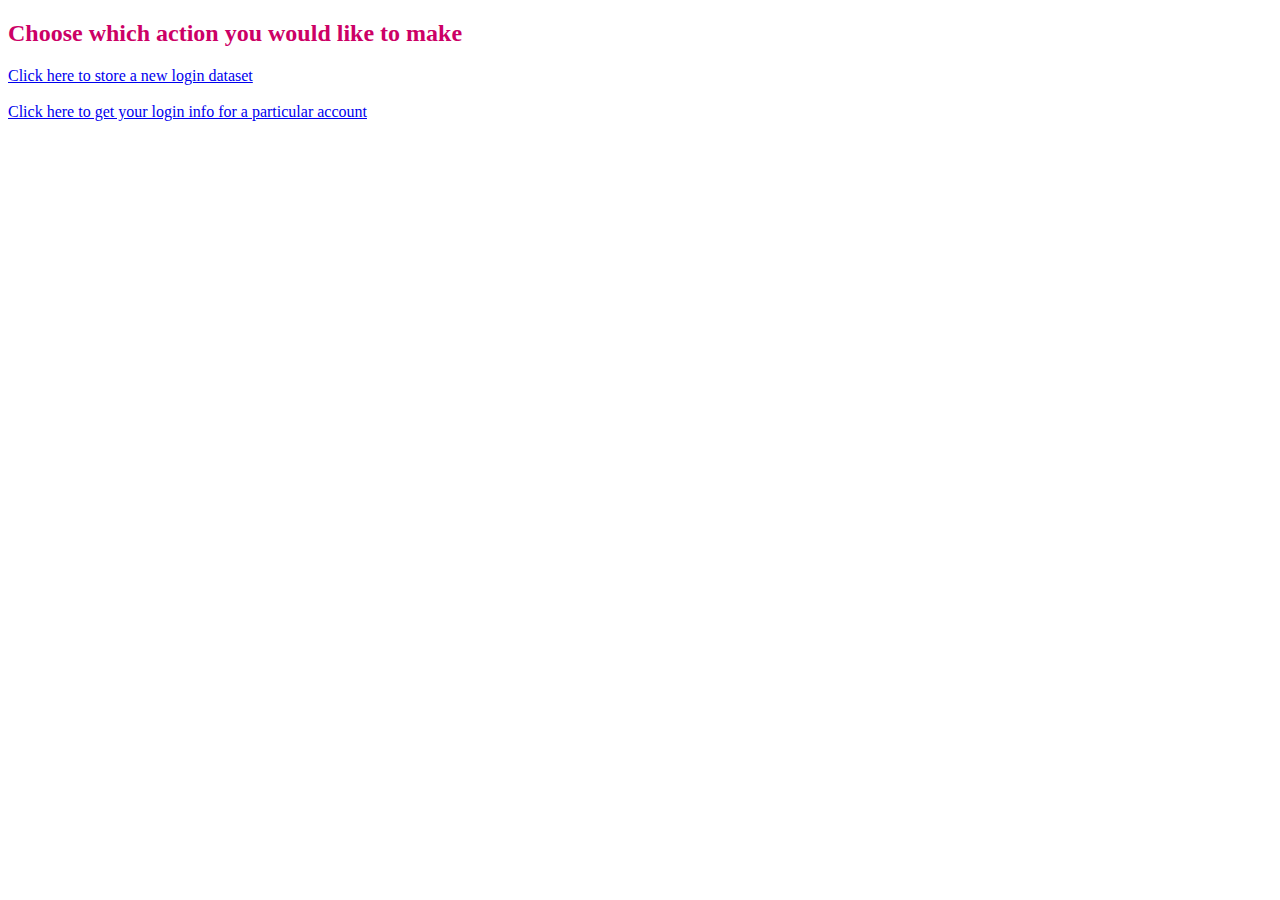
<file: index.html>
<!DOCTYPE html>
<html>
<head>
	<title>Password Vault: Start Page</title>
	<link href="layout.css" rel="stylesheet" type="text/css">
</head>
<body>
	<h2>Choose which action you would like to make</h2>

	<a href="store_data.html">Click here to store a new login dataset</a>
	<br/>
	<br/>
	<a href="get_data.html">Click here to get your login info for a particular account</a>	

</body>
</html>
</file>
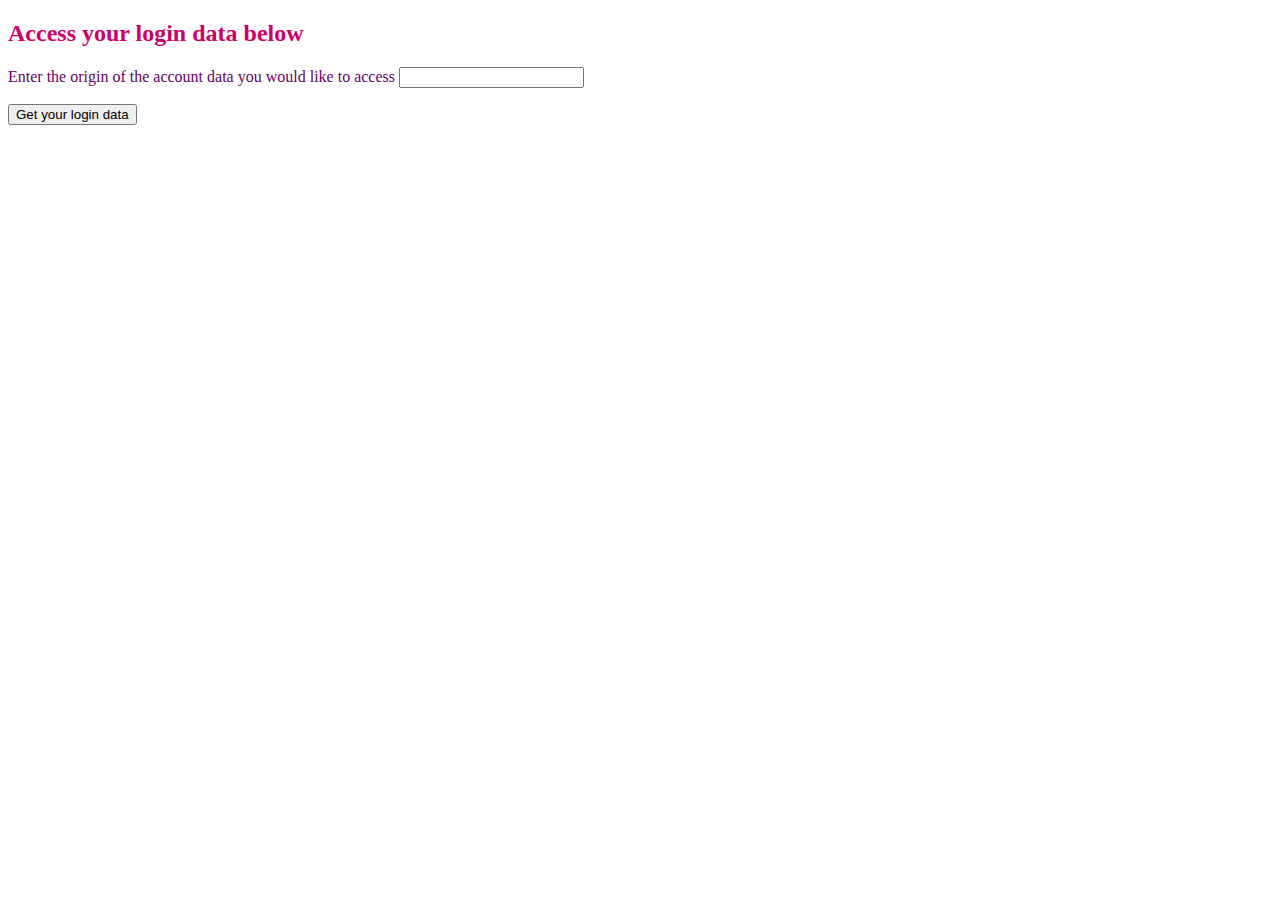
<file: get_data.html>
<!DOCTYPE html>
<html>
<head>
	<title>Password Vault: Get Data</title>
	<link rel="stylesheet" type="text/css" href="layout.css">
</head>
<body>
	<h2>Access your login data below</h2>

	<form action="vault_get.php" method="post">
		<p>Enter the origin of the account data you would like to access
			<input type="text" size="20" name="origin">
		</p>	
		<input type="submit" value="Get your login data">
	</form>	
</body>
</html>
</file>
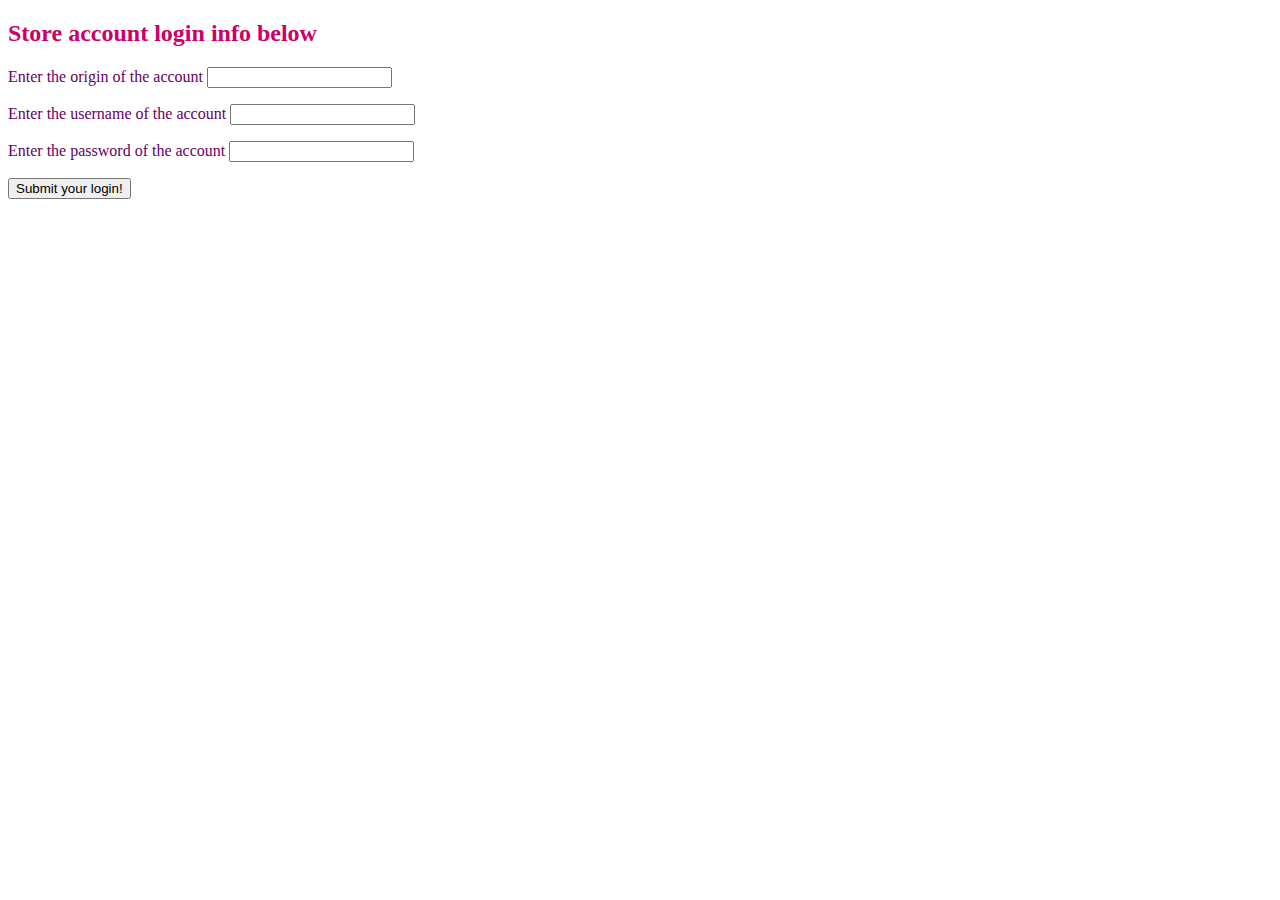
<file: store_data.html>
<!DOCTYPE html>
<html>
<head>
	<title>Password Vault: Store Data</title>
	<link rel="stylesheet" type="text/css" href="layout.css">
</head>
<body>
	<h2>Store account login info below</h2>
	<form action="vault.php" method="post">
		<p>Enter the origin of the account
			<input type="text" size="20" name="accountName">
		</p>
		<p>Enter the username of the account
			<input type="text" size="20" name="userName">
		</p>		
		<p>Enter the password of the account
			<input type="text" size="20" name="passWord">
		</p>
		<input type="submit" value="Submit your login!">	
	</form>
</body>
</html>
</file>
<file: layout.css>
h2  {
	font-family: georgia;
	color: #CC0066;
}

p  {
	font-family: verdana;
	color: #660066;
}

a  {
	font-family: verdana;
}
</file>
